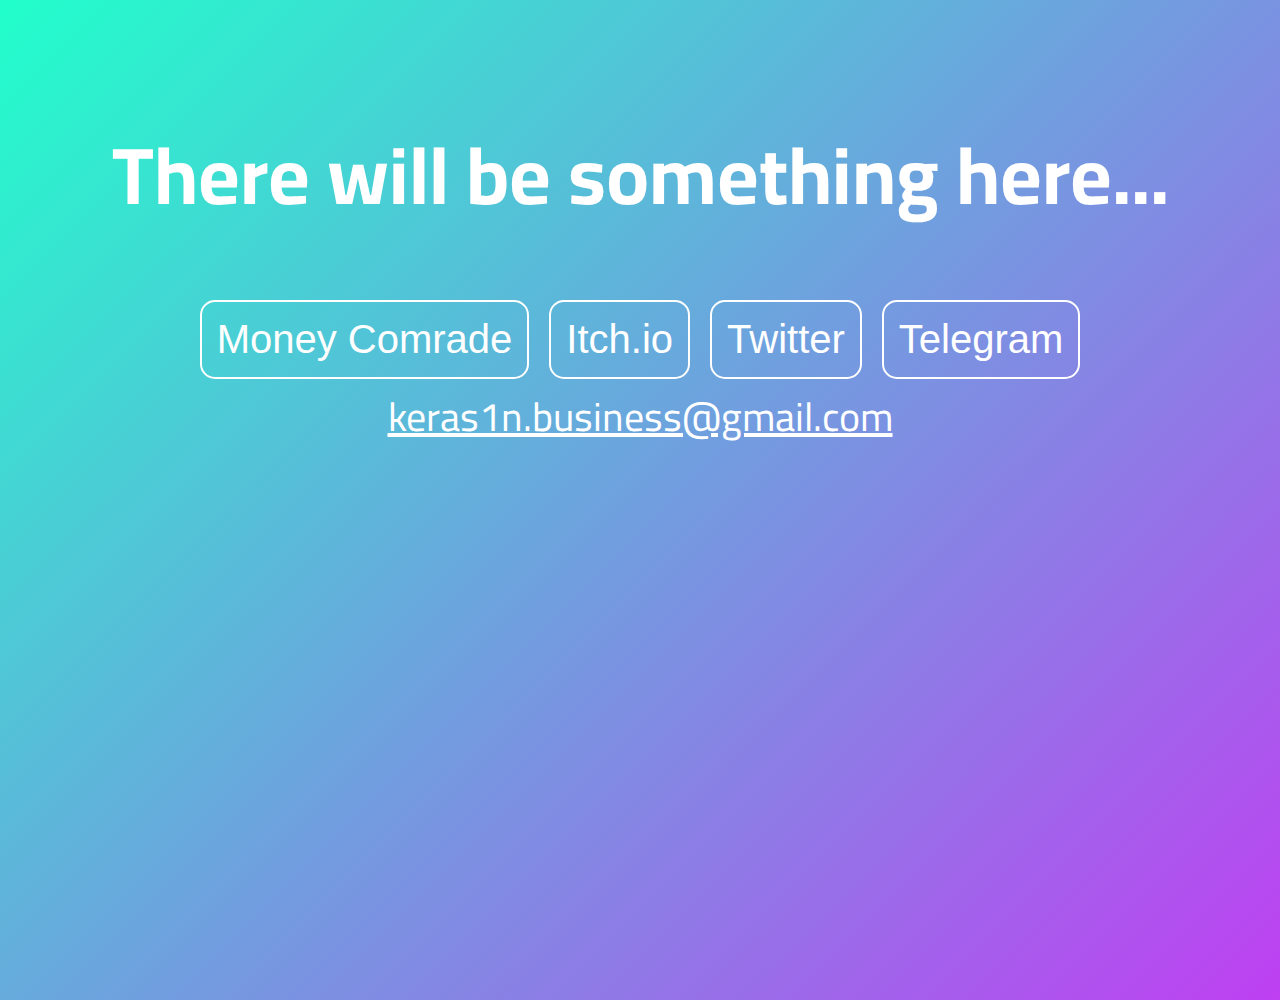
<file: index.html>
<!DOCTYPE html>
<html>
<head>
	<title>KeRas1n</title>
	<link rel="stylesheet" type="text/css" href="css/main.css">

	<link rel="preconnect" href="https://fonts.googleapis.com">
	<link rel="preconnect" href="https://fonts.gstatic.com" crossorigin>
	<link href="https://fonts.googleapis.com/css2?family=Cairo&display=swap" rel="stylesheet"> 
</head>
<body>
	<div class="main-block">
		<div class="text">
			<h1>There will be something here...</h1>
		</div>
		<div class="links">
			<div class="link"><a href = "https://keras1n.github.io/money-comrade"><button class="itch">Money Comrade</button></a></div>
			<div class="link"><a href = "https://keras1n.itch.io"><button class="itch">Itch.io</button></a></div>
			<div class="link"><a href = "https://twitter.com/KeRas1n_dev"><button class="twitter">Twitter</button></a></div>
			<div class="link"><a href = "https://t.me/KeRas1n"><button class="telegram">Telegram</button></a></div>
		</div>
		<a href = "mailto:keras1n.business@gmail.com" class="mail">keras1n.business@gmail.com</a>
	</div>
</body>
</html>
</file>
<file: css/main.css>
*{
	padding: 0;
	margin:0;
}
html{
	scroll-behavior: smooth;
}
body{
	font-family: 'Cairo', sans-serif;
	/*background: linear-gradient(-45deg, #ee7752, #e73c7e, #23a6d5, #23d5ab);*/
	background: linear-gradient(-45deg, #861fc5, #c1007d, #f300ff, #21ffcb);
	background-size: 400% 400%;
	animation: gradient 15s ease infinite;
	height: 100vh;
	color:white;
	font-size: 40px;
}
a{
	transition: .2s;
	color:white;
}
button{
	cursor: pointer;
	background-color: none;
	font-size: 40px;
	border:2px solid;
	padding:15px;
	transition: .2s;
	border-radius: 15px;
	background-color:transparent;
	color:white;
}
.itch:hover{
	border-color:#fa5c5c;
	color:#fa5c5c;
}
.twitter:hover{
	border-color:#00acee;
	color:#00acee;
}
.telegram:hover{
	border-color:#0088cc;
	color:#0088cc;
}

.mail:hover{
	color:#0088cc;
}
.main-block{
	text-align: center;
	margin-top:100px;
}
.links{
	display: flex;
	justify-content: center;
	align-content: center;
	gap:20px;
	flex-wrap: wrap;
	margin-top:50px;
}

@keyframes gradient {
	0% {
		background-position: 0% 50%;
	}
	50% {
		background-position: 100% 50%;
	}
	100% {
		background-position: 0% 50%;
	}
}

@media only screen and (max-width: 900px)  {
	
	body{
		font-size: 50px;
	}
}
</file>
